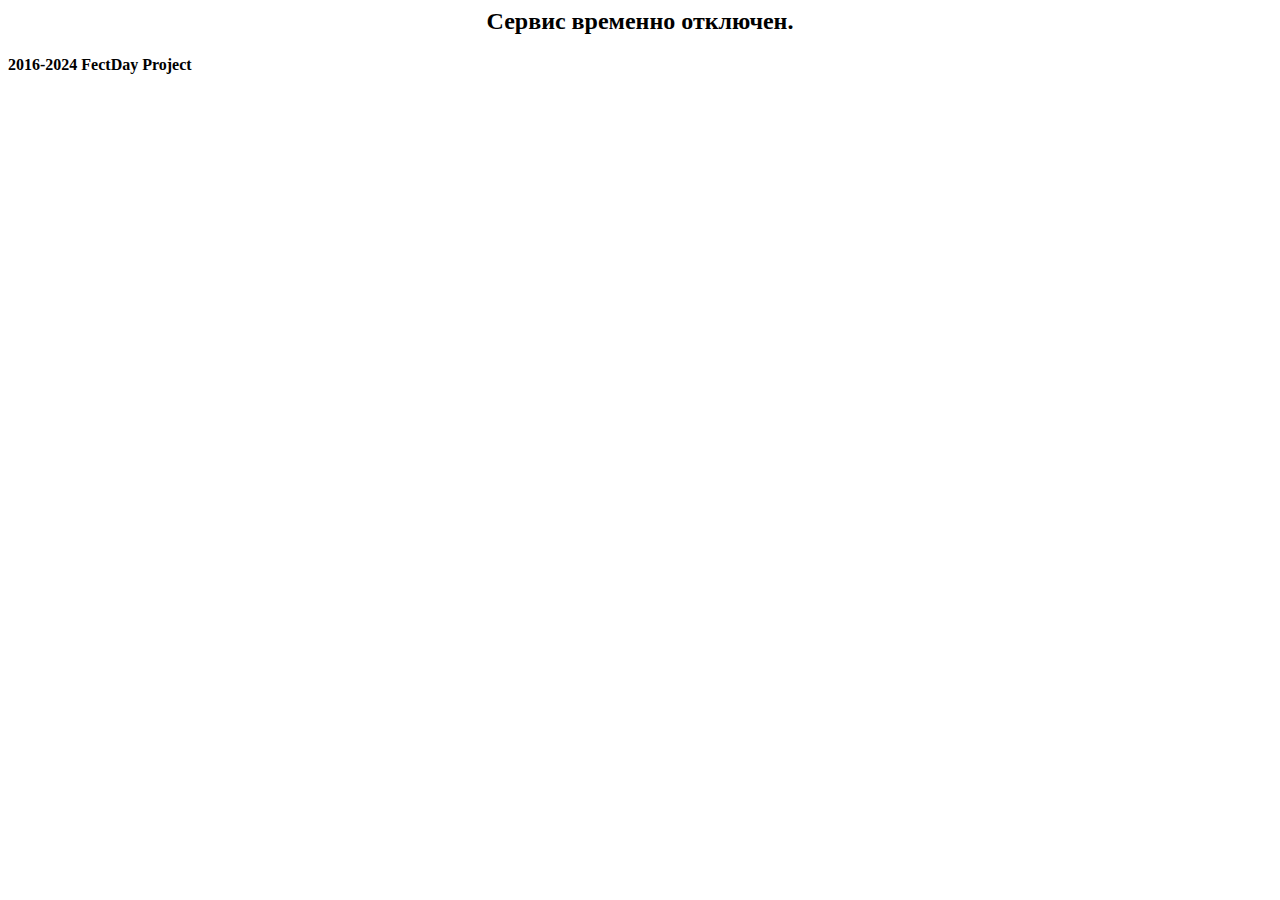
<file: index.html>
<!DECTOTYPE html>
<html lang="ru">
<head>
  <title>FectDay | Главная</title>
</head>
<body>
  <h2 align="center">Сервис временно отключен.</h2>
</body>
<footer>
  <h4>2016-2024 FectDay Project</h4>
</footer>
</html>
</file>
